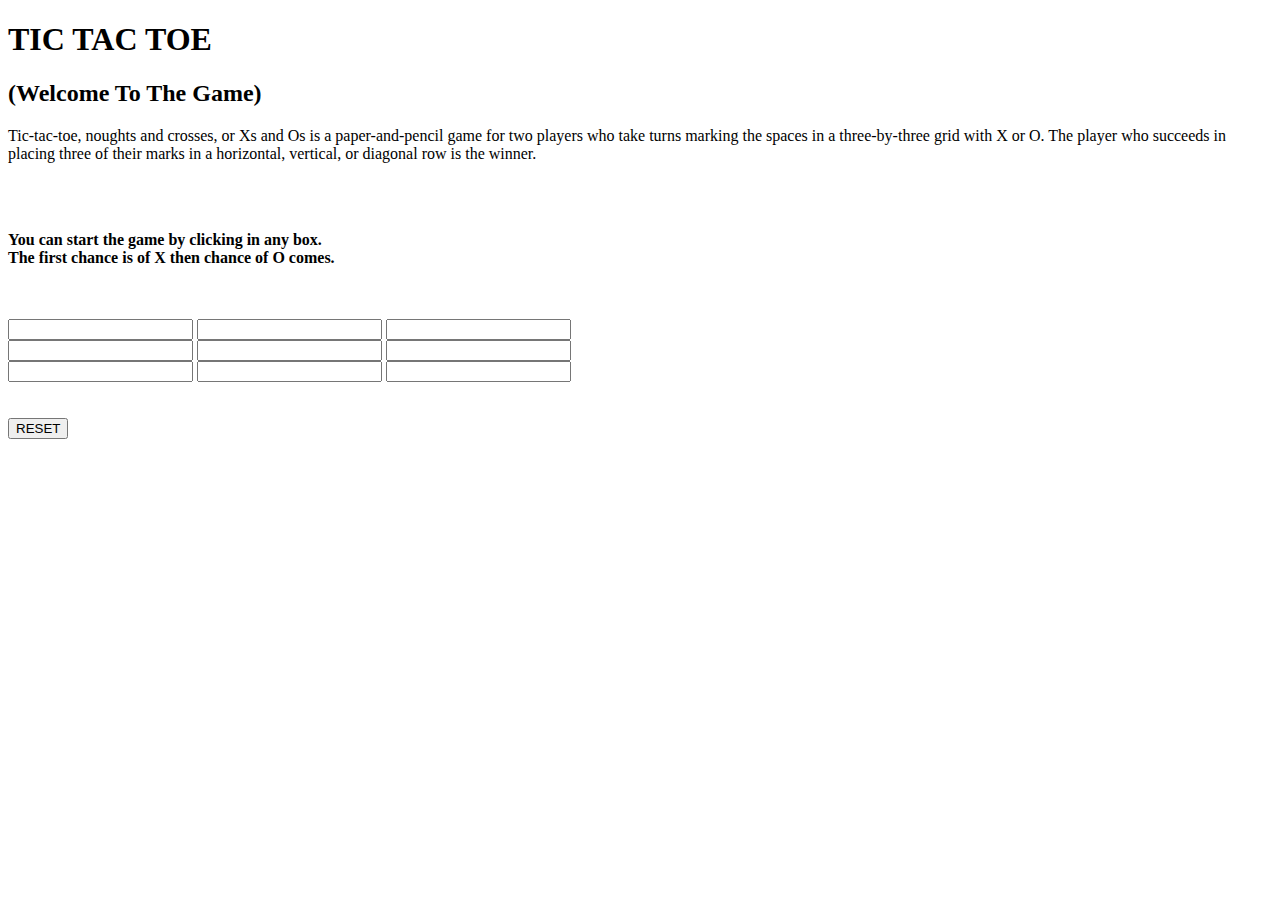
<file: index.htm>
<!DOCTYPE html>
<html>
    <head>
        <title>TicTic</title>
        <link rel="stylesheet"
         href="partcss.css">
   
    
    <script src="partscript.js"></script>
</head>
    </head>

    <body> 
        <div id="heading">
        <h1>TIC TAC TOE</h1>
        <h2>(Welcome To The Game)</h2>
        </div>
        <div id="first">
        <p>
        Tic-tac-toe, noughts and crosses, or Xs and Os 
        is a paper-and-pencil game for two players who 
        take turns marking the spaces in a three-by-three
        grid with X or O. The player who succeeds in placing
        three of their marks in a horizontal, vertical, or 
        diagonal row is the winner.
        </p> <br><br>
        <p id="ins"><b>You can start the game by clicking in any box.<br>
             The first chance is of X then chance of O comes.</b></p>
        </div>
        <br><br>
        <div class="buttons">
            <input type="text" id="b1" onclick=" myfunc();" >

            <input type="text" id="b2" onclick=" myfunc();" >

            <input type="text" id="b3" onclick=" myfunc();" ><br>

            <input type="text" id="b4" onclick=" myfunc();" >

            <input type="text" id="b5" onclick=" myfunc();" >

            <input type="text" id="b6" onclick=" myfunc();" ><br>

            <input type="text" id="b7" onclick= " myfunc();" >

            <input type="text" id="b8" onclick=" myfunc();" >

            <input type="text" id="b9" onclick=" myfunc();" >
        </div>
        <br><br>

        <button id="but" onclick="reset()">RESET</button>
        <br>
        <div id="print"></div>
    </body>
</html>
</file>
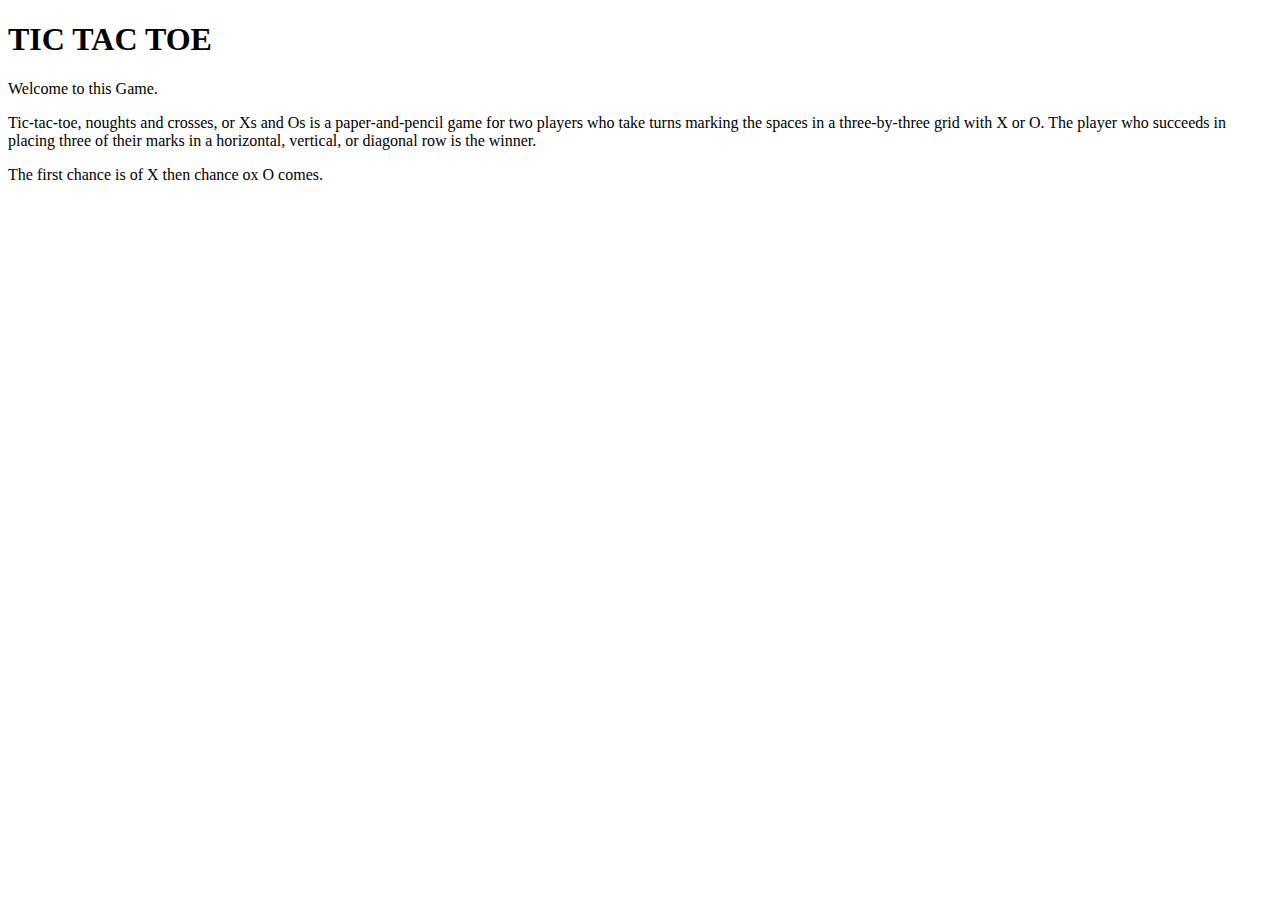
<file: parthtml.htm>
<!DOCTYPE html>
<html>
    <head>
        <title>TicTic</title>
    </head>

    <body> 
        <h1 id="heading">TIC TAC TOE</h1>
        <div id="first">Welcome to this Game.
        <p>
        Tic-tac-toe, noughts and crosses, or Xs and Os 
        is a paper-and-pencil game for two players who 
        take turns marking the spaces in a three-by-three
        grid with X or O. The player who succeeds in placing
        three of their marks in a horizontal, vertical, or 
        diagonal row is the winner.
        </p> 
        <p>The first chance is of X then chance ox O comes.</p>
        </div>
    </body>
</html>
</file>
<file: partcss.css>

</file>
